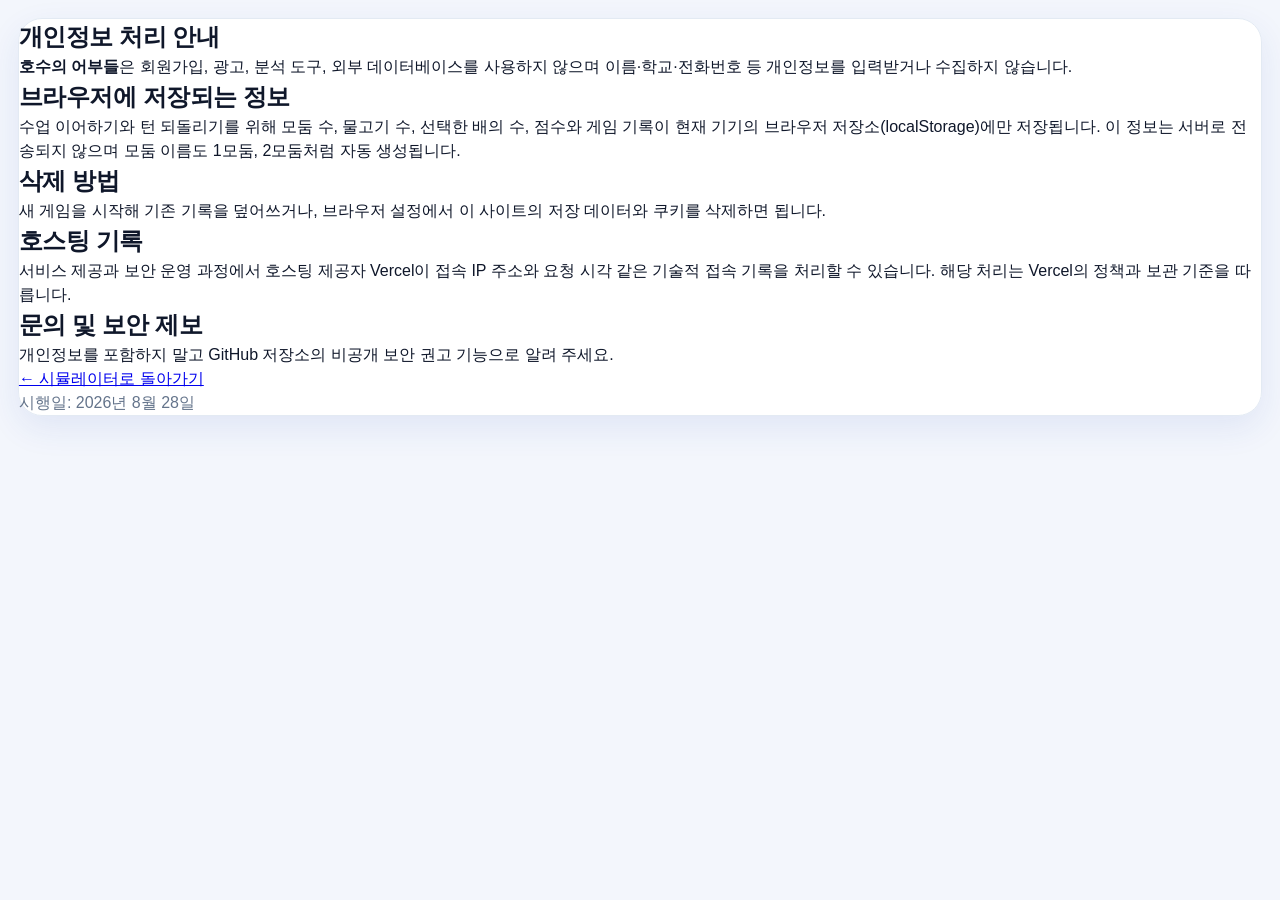
<file: privacy.html>
<!DOCTYPE html>
<html lang="ko">
<head>
  <meta charset="UTF-8">
  <meta name="viewport" content="width=device-width, initial-scale=1.0">
  <meta http-equiv="Content-Security-Policy" content="default-src 'self'; style-src 'self'; img-src 'self' data:; object-src 'none'; base-uri 'self'; form-action 'none'; frame-src 'none'; upgrade-insecure-requests">
  <meta name="referrer" content="no-referrer">
  <meta name="description" content="호수의 어부들 시뮬레이터의 개인정보 처리 안내">
  <title>개인정보 처리 안내 | 호수의 어부들</title>
  <link rel="stylesheet" href="style.css">
</head>
<body>
  <main class="container" style="max-width: 760px; padding-top: 48px; padding-bottom: 48px;">
    <article class="glass" style="padding: 32px;">
      <h1>개인정보 처리 안내</h1>
      <p><strong>호수의 어부들</strong>은 회원가입, 광고, 분석 도구, 외부 데이터베이스를 사용하지 않으며 이름·학교·전화번호 등 개인정보를 입력받거나 수집하지 않습니다.</p>

      <h2>브라우저에 저장되는 정보</h2>
      <p>수업 이어하기와 턴 되돌리기를 위해 모둠 수, 물고기 수, 선택한 배의 수, 점수와 게임 기록이 현재 기기의 브라우저 저장소(localStorage)에만 저장됩니다. 이 정보는 서버로 전송되지 않으며 모둠 이름도 1모둠, 2모둠처럼 자동 생성됩니다.</p>

      <h2>삭제 방법</h2>
      <p>새 게임을 시작해 기존 기록을 덮어쓰거나, 브라우저 설정에서 이 사이트의 저장 데이터와 쿠키를 삭제하면 됩니다.</p>

      <h2>호스팅 기록</h2>
      <p>서비스 제공과 보안 운영 과정에서 호스팅 제공자 Vercel이 접속 IP 주소와 요청 시각 같은 기술적 접속 기록을 처리할 수 있습니다. 해당 처리는 Vercel의 정책과 보관 기준을 따릅니다.</p>

      <h2>문의 및 보안 제보</h2>
      <p>개인정보를 포함하지 말고 GitHub 저장소의 비공개 보안 권고 기능으로 알려 주세요.</p>

      <p><a href="index.html">← 시뮬레이터로 돌아가기</a></p>
      <p class="text-muted">시행일: 2026년 8월 28일</p>
    </article>
  </main>
</body>
</html>
</file>
<file: style.css>
/* tragedy-of-the-commons/style.css */

/* Global Custom Properties & Palette */
:root {
  --font-main: "Pretendard Variable", Pretendard, -apple-system, BlinkMacSystemFont, "Segoe UI", "Malgun Gothic", sans-serif;
  
  /* Question Repair Shop-inspired classroom palette */
  --bg-page: #f3f6fc;
  --panel-bg: rgba(255, 255, 255, 0.94);
  --panel-bg-strong: #ffffff;
  --panel-border: #e3eaf3;
  --panel-border-strong: #bfdbfe;
  --text-main: #0f172a;
  --text-muted: #64748b;
  --text-inverse: #ffffff;

  /* Lake States (Blue/Green -> Orange -> Red -> Black/Gray) */
  --lake-healthy-start: #0ea5e9;
  --lake-healthy-end: #14b8a6;
  --lake-warning-start: #f59e0b;
  --lake-warning-end: #ea580c;
  --lake-danger-start: #ef4444;
  --lake-danger-end: #b91c1c;
  --lake-dead-start: #64748b;
  --lake-dead-end: #334155;

  /* Button & Alert Colors */
  --btn-primary: #2563eb;
  --btn-primary-hover: #1d4ed8;
  --btn-secondary: #f1f5f9;
  --btn-secondary-hover: #e2e8f0;
  --btn-danger: #dc2626;
  
  --accent-gold: #d97706;
  --accent-silver: #64748b;
  --accent-bronze: #c2410c;
  --accent-blue: #2563eb;
  --accent-teal: #0f766e;

  --transition-speed: 0.3s;
}

.site-legal {
  width: 100%;
  margin-top: 14px;
  text-align: center;
  font-size: 0.75rem;
}

.site-legal a {
  color: var(--text-muted);
  opacity: 0.72;
  text-underline-offset: 3px;
}

.site-legal a:hover {
  opacity: 1;
}

/* Base resets */
* {
  box-sizing: border-box;
  margin: 0;
  padding: 0;
}

body {
  font-family: var(--font-main);
  background: var(--bg-page);
  color: var(--text-main);
  min-height: 100vh;
  display: flex;
  justify-content: center;
  align-items: center;
  overflow-x: hidden;
  padding: 24px;
  line-height: 1.5;
  -webkit-font-smoothing: antialiased;
  text-rendering: optimizeLegibility;
}

.app-container {
  width: 100%;
  max-width: 1400px;
  min-height: 90vh;
  display: flex;
  flex-direction: column;
  position: relative;
}

/* Glassmorphism utility */
.glass {
  background: var(--panel-bg);
  backdrop-filter: blur(18px) saturate(110%);
  -webkit-backdrop-filter: blur(18px) saturate(110%);
  border: 1px solid var(--panel-border);
  border-radius: 24px;
  box-shadow: 0 12px 34px rgba(30, 64, 175, 0.09), inset 0 1px 0 rgba(255, 255, 255, 0.8);
}

/* Typography & Helpers */
h1, h2, h3, h4, h5, h6 {
  font-weight: 700;
  letter-spacing: -0.02em;
}

.text-center { text-align: center; }
.text-danger { color: #f87171 !important; }
.text-success { color: #4ade80 !important; }
.text-warning { color: #facc15 !important; }
.text-muted { color: var(--text-muted); }
.text-sm { font-size: 0.875rem; }
.mt-2 { margin-top: 8px; }
.hidden { display: none !important; }
.flex-column { display: flex; flex-direction: column; }
.flex-fill { flex: 1; }

/* Buttons */
.btn {
  font-family: var(--font-main);
  font-weight: 700;
  border: none;
  border-radius: 13px;
  padding: 11px 20px;
  cursor: pointer;
  display: inline-flex;
  align-items: center;
  justify-content: center;
  gap: 8px;
  transition: transform 0.2s ease, background 0.2s ease, border-color 0.2s ease, box-shadow 0.2s ease;
  letter-spacing: -0.01em;
}

.btn-primary {
  background: var(--btn-primary);
  color: white;
}
.btn-primary:hover:not(:disabled) {
  background: var(--btn-primary-hover);
  transform: translateY(-2px);
  box-shadow: 0 10px 24px rgba(37, 99, 235, 0.24);
}

.btn-outline {
  background: #ffffff;
  border: 1px solid #cbd5e1;
  color: var(--text-main);
}
.btn-outline:hover:not(:disabled) {
  background: #f8fafc;
  border-color: #93c5fd;
}

.btn-warning {
  background: #f8d477;
  color: #241704;
}
.btn-warning:hover:not(:disabled) {
  background: #f3c45f;
  transform: translateY(-1px);
}

.btn-danger {
  background: var(--btn-danger);
  color: white;
}
.btn-danger:hover:not(:disabled) {
  transform: translateY(-2px);
  box-shadow: 0 4px 15px rgba(239, 68, 68, 0.4);
}

.btn-light {
  background: #f3f4f6;
  color: #111827;
}
.btn-light:hover:not(:disabled) {
  background: #ffffff;
}

.btn-large {
  padding: 17px 30px;
  font-size: 1.12rem;
  border-radius: 15px;
}

.btn-full {
  width: 100%;
}

.btn-icon {
  background: rgba(255, 255, 255, 0.1);
  border: none;
  font-size: 1.5rem;
  padding: 10px;
  border-radius: 50%;
  cursor: pointer;
  transition: all 0.2s;
  display: flex;
  align-items: center;
  justify-content: center;
}
.btn-icon:hover {
  background: rgba(255, 255, 255, 0.2);
  transform: scale(1.1);
}

button:disabled {
  opacity: 0.4;
  cursor: not-allowed !important;
  transform: none !important;
  box-shadow: none !important;
}

/* Screens control */
.screen {
  display: none;
  opacity: 0;
  transition: opacity 0.5s ease;
}

.screen.active {
  display: flex;
  flex-direction: column;
  opacity: 1;
}

/* 1. SETUP SCREEN */
#setup-screen {
  justify-content: center;
  align-items: center;
  flex: 1;
}

.setup-card {
  width: 100%;
  max-width: 860px;
  padding: 56px;
  text-align: center;
  position: relative;
  overflow: hidden;
}

button:focus-visible,
a:focus-visible,
input:focus-visible,
select:focus-visible {
  outline: 3px solid rgba(59, 130, 246, 0.45);
  outline-offset: 3px;
}

.setup-card::before {
  content: "";
  position: absolute;
  inset: 0 0 auto;
  height: 3px;
  background: #2563eb;
}

.setup-header h1 {
  font-size: 3.4rem;
  background: none;
  color: #2563eb;
  -webkit-text-fill-color: currentColor;
  margin-top: 14px;
  letter-spacing: -0.045em;
}

.setup-header h2 {
  font-size: 1.35rem;
  font-weight: 500;
  color: var(--text-muted);
  margin-top: 4px;
  margin-bottom: 38px;
  letter-spacing: -0.015em;
}

.setup-header .logo-icon {
  width: 84px;
  height: 84px;
  margin: 0 auto;
  border-radius: 28px;
  display: grid;
  place-items: center;
  font-size: 3.4rem;
  background: #eff6ff;
  border: 1px solid rgba(103, 232, 249, 0.2);
  box-shadow: inset 0 1px 0 rgba(255,255,255,0.06), 0 16px 35px rgba(0, 0, 0, 0.18);
  animation: float 4s ease-in-out infinite;
}

.setup-grid {
  display: flex;
  justify-content: center;
  gap: 24px;
  text-align: left;
  margin-bottom: 36px;
}

.setup-grid .input-group {
  min-width: 320px;
}

.input-group {
  display: flex;
  flex-direction: column;
  gap: 8px;
}

.input-group label {
  font-size: 1rem;
  font-weight: 650;
  color: #d8e8ed;
  margin-bottom: 3px;
}

.input-group select {
  font-family: var(--font-main);
  font-size: 1.1rem;
  background: rgba(148, 163, 184, 0.14);
  border: 1px solid var(--panel-border);
  border-radius: 12px;
  padding: 12px;
  color: white;
  outline: none;
  cursor: pointer;
}

.input-group select option {
  background: #111827;
  color: white;
}

/* Stepper (number control) */
.number-stepper {
  display: flex;
  align-items: center;
  background: rgba(148, 163, 184, 0.14);
  border: 1px solid var(--panel-border);
  border-radius: 15px;
  overflow: hidden;
}

.number-stepper button {
  width: 58px;
  height: 56px;
  background: rgba(255, 255, 255, 0.05);
  border: none;
  color: white;
  font-size: 1.5rem;
  font-weight: 700;
  cursor: pointer;
  transition: background 0.2s;
}

.number-stepper button:hover {
  background: rgba(255, 255, 255, 0.15);
}

.number-stepper input {
  flex: 1;
  text-align: center;
  background: transparent;
  border: none;
  color: white;
  font-size: 1.45rem;
  font-weight: 700;
  width: 100%;
  outline: none;
}

/* Hide spin buttons in number inputs */
.number-stepper input::-webkit-outer-spin-button,
.number-stepper input::-webkit-inner-spin-button {
  -webkit-appearance: none;
  margin: 0;
}

.setup-actions {
  display: flex;
  justify-content: center;
}

/* 2. GAME SCREEN */
#game-screen {
  gap: 20px;
}

.game-header {
  display: flex;
  justify-content: space-between;
  align-items: center;
  padding: 18px 22px;
  border-radius: 20px;
}

.header-left {
  display: flex;
  align-items: center;
  gap: 16px;
}

.btn-back-setup {
  flex: 0 0 auto;
  white-space: nowrap;
  background: #eff6ff;
  border-color: #bfdbfe;
  color: #1d4ed8;
  font-weight: 700;
}

.btn-back-setup:hover {
  background: #dbeafe;
  border-color: #93c5fd;
  color: #1e40af;
}

.brand-title {
  font-size: 1.55rem;
  background: none;
  color: #2563eb;
  -webkit-text-fill-color: currentColor;
}

.current-policy-tag {
  font-size: 0.9rem;
  font-weight: 500;
  background: rgba(45, 212, 191, 0.09);
  border: 1px solid rgba(94, 234, 212, 0.2);
  padding: 3px 10px;
  border-radius: 99px;
  display: inline-block;
  color: #99f6e4;
  margin-top: 4px;
}

.header-stats {
  display: flex;
  gap: 10px;
}

.stat-box {
  background: rgba(255, 255, 255, 0.035);
  border: 1px solid var(--panel-border);
  padding: 8px 20px;
  border-radius: 14px;
  display: flex;
  flex-direction: column;
  align-items: center;
  min-width: 120px;
}

.stat-box.border-accent {
  border-color: rgba(94, 234, 212, 0.26);
  background: rgba(20, 184, 166, 0.06);
}

.lesson-progress-box {
  min-width: 220px;
}

.lesson-progress-track {
  width: 100%;
  height: 6px;
  border-radius: 99px;
  background: rgba(255, 255, 255, 0.1);
  overflow: hidden;
  margin-top: 8px;
}

.lesson-progress-fill {
  height: 100%;
  border-radius: 99px;
  background: #2563eb;
  width: 0%;
  transition: width 0.4s ease;
}

.stat-label {
  font-size: 0.8rem;
  color: var(--text-muted);
  letter-spacing: -0.01em;
}

.stat-value {
  font-size: 1.6rem;
  font-weight: 900;
}

.stat-value.badge {
  font-size: 1.3rem;
  margin-top: 4px;
}

/* Main Grid Layout */
.game-main-layout {
  display: grid;
  grid-template-columns: 1.1fr 0.9fr;
  gap: 20px;
}

/* Lake Visualization Panel */
.lake-card {
  padding: 22px;
  display: flex;
  flex-direction: column;
  gap: 16px;
}

.lake-card-header {
  display: flex;
  justify-content: space-between;
  align-items: center;
}

.capacity-info {
  font-size: 0.9rem;
  color: var(--text-muted);
}

.lake-header-stats {
  display: flex;
  align-items: center;
  gap: 18px;
  flex-wrap: wrap;
}

.lake-header-stat {
  display: flex;
  align-items: baseline;
  gap: 6px;
}

.lake-header-stat-label {
  font-size: 0.78rem;
  color: var(--text-muted);
}

.lake-header-stat-value {
  font-size: 1.15rem;
  font-weight: 800;
}

.canvas-container {
  position: relative;
  flex: 1;
  min-height: 380px;
  border-radius: 18px;
  overflow: hidden;
  box-shadow: inset 0 0 32px rgba(0,0,0,0.28), 0 14px 34px rgba(0, 8, 16, 0.18);
  background: #0c3a4d; /* Base water color before load */
  border: 1px solid rgba(125, 211, 252, 0.12);
}

#lake-canvas {
  width: 100%;
  height: 100%;
  display: block;
}

#lake-overlay-msg {
  position: absolute;
  top: 0;
  left: 0;
  width: 100%;
  height: 100%;
  background: rgba(0, 0, 0, 0.85);
  display: flex;
  justify-content: center;
  align-items: center;
  z-index: 10;
  backdrop-filter: blur(4px);
}

.alert-box {
  max-width: 450px;
  text-align: center;
  padding: 30px;
  border-radius: 16px;
  background: rgba(239, 68, 68, 0.1);
  border: 2px solid #ef4444;
  animation: pulse-border 2s infinite;
}

.alert-icon {
  font-size: 3rem;
  display: block;
  margin-bottom: 12px;
}

.alert-box h2 {
  font-size: 1.8rem;
  color: #f87171;
  margin-bottom: 8px;
}

.alert-box p {
  color: #e5e7eb;
  margin-bottom: 20px;
}

.alert-actions {
  display: flex;
  gap: 12px;
  justify-content: center;
}

/* Timer and Negotiation Clock */
.timer-section {
  display: flex;
  justify-content: space-between;
  align-items: center;
  background: rgba(255, 255, 255, 0.025);
  padding: 13px 16px;
  border-radius: 14px;
  border: 1px solid var(--panel-border);
}

.timer-display-wrapper {
  display: flex;
  align-items: center;
  gap: 8px;
}

.timer-icon {
  font-size: 1.5rem;
}

.timer-title {
  font-size: 1.05rem;
  color: #e5e7eb;
}

.timer-clock {
  font-family: var(--font-main);
  font-size: 1.8rem;
  font-weight: 800;
  color: var(--accent-gold);
  background: rgba(246, 201, 107, 0.08);
  border: 1px solid rgba(246, 201, 107, 0.15);
  padding: 2px 12px;
  border-radius: 8px;
  letter-spacing: 0.05em;
}

.timer-controls {
  display: flex;
  gap: 6px;
  flex-wrap: nowrap; /* 줄바꿈 절대 차단 */
}

.timer-controls .btn {
  white-space: nowrap; /* 글자 1줄 유지 */
  font-size: 0.82rem; /* 화면 너비에 최적화된 크기 */
  padding: 6px 12px; /* 가로 공간을 아끼는 여백 */
}

/* Right Control Panel */
.control-panel {
  gap: 20px;
}

.panel-card {
  padding: 22px;
  display: flex;
  flex-direction: column;
  gap: 16px;
}

.panel-card-header {
  border-bottom: 1px solid var(--panel-border);
  padding-bottom: 14px;
}

.panel-card-header h3,
.lake-card-header h3,
.section-header h3 {
  font-size: 1.08rem;
  color: #eaf7f9;
}

.shortcut-tip {
  font-size: 0.8rem;
  color: #7dd3fc;
  display: block;
  margin-top: 4px;
}

.input-panel-scroll {
  flex: 1;
  overflow-y: auto;
  max-height: 400px;
  padding-right: 8px;
}

/* Dynamic Team Inputs List */
.team-inputs-list {
  display: flex;
  flex-direction: column;
  gap: 10px;
}

.team-input-row {
  display: flex;
  align-items: center;
  justify-content: space-between;
  background: rgba(255,255,255,0.025);
  padding: 12px 18px;
  border-radius: 14px;
  border: 1px solid rgba(190, 220, 228, 0.08);
  transition: background 0.2s, border-color 0.2s, box-shadow 0.2s;
}

.team-input-row.focused {
  background: rgba(45, 212, 191, 0.08);
  border-color: rgba(94, 234, 212, 0.42);
  box-shadow: 0 8px 24px rgba(0, 12, 20, 0.2);
}

.team-name-badge {
  font-size: 1.15rem;
  font-weight: 700;
  display: flex;
  align-items: center;
  gap: 8px;
}

.team-status-dot {
  width: 10px;
  height: 10px;
  border-radius: 50%;
  background: #ef4444; /* red for unentered */
  display: inline-block;
  box-shadow: none;
}

.team-input-row.entered .team-status-dot {
  background: #10b981; /* green for entered */
  box-shadow: none;
}

.team-cumulative-score {
  font-size: 0.85rem;
  color: var(--text-muted);
  font-weight: normal;
}

/* Radio button toggles for 1, 2, 3 boats */
.boat-selectors {
  display: flex;
  gap: 8px;
}

.boat-radio-btn {
  display: none;
}

.boat-label {
  display: flex;
  align-items: center;
  justify-content: center;
  flex-direction: column;
  width: 54px;
  height: 54px;
  border-radius: 13px;
  border: 2px solid rgba(255, 255, 255, 0.1);
  background: rgba(255, 255, 255, 0.035);
  cursor: pointer;
  font-weight: 700;
  font-size: 1.1rem;
  transition: all 0.2s ease;
  position: relative;
}

.boat-label:hover {
  background: rgba(255, 255, 255, 0.08);
  border-color: rgba(255, 255, 255, 0.3);
}

.boat-radio-btn:checked + .boat-label {
  border-color: #5eead4;
  background: #eff6ff;
  color: white;
  box-shadow: 0 8px 20px rgba(0, 12, 20, 0.18);
  transform: translateY(-1px);
}

/* Boat Icons inside labels */
.boat-label::after {
  content: "⛵";
  font-size: 0.6rem;
  margin-top: 2px;
  opacity: 0.6;
}

.boat-label[data-val="2"]::after {
  content: "⛵⛵";
}

.boat-label[data-val="3"]::after {
  content: "⛵⛵⛵";
  font-size: 0.55rem;
}

/* Red style for active high selections (greed marker) */
.boat-radio-btn[value="3"]:checked + .boat-label {
  border-color: #f87171;
  background: #fef2f2;
  box-shadow: 0 0 12px rgba(248, 113, 113, 0.3);
}

/* Regulation phase (turns 7-9): marks choices above the limit as fine-risk, not blocked */
.boat-label.fine-risk {
  border: 2px dashed #f59e0b;
  color: #fbbf24;
}

.boat-radio-btn:checked + .boat-label.fine-risk {
  border-style: solid;
  background: #fffbeb;
  box-shadow: 0 0 12px rgba(245, 158, 11, 0.35);
}

/* Policy Phase Timeline (status display only - auto-progresses with the turn) */
.policy-selector-grid {
  display: grid;
  grid-template-columns: repeat(3, 1fr);
  gap: 10px;
}

.policy-card {
  font-family: var(--font-main);
  background: rgba(255, 255, 255, 0.03);
  border: 1px solid var(--panel-border);
  border-radius: 14px;
  padding: 13px 7px;
  color: var(--text-muted);
  display: flex;
  flex-direction: column;
  align-items: center;
  text-align: center;
  transition: all var(--transition-speed);
}

.policy-card.completed {
  opacity: 0.55;
}

.policy-card.completed .policy-name::after {
  content: " ✓";
}

.policy-card.active {
  border-color: rgba(94, 234, 212, 0.4);
  background: #f0fdf4;
  color: white;
  box-shadow: 0 10px 24px rgba(0, 12, 20, 0.16);
}

.policy-icon {
  font-size: 1.5rem;
  margin-bottom: 4px;
}

.policy-name {
  font-size: 0.9rem;
  font-weight: 700;
}

.policy-desc {
  font-size: 0.72rem;
  margin-top: 2px;
  opacity: 0.85;
}

/* Active Policy Config Settings Box */
.policy-settings-box {
  background: rgba(255, 255, 255, 0.035);
  border: 1px solid rgba(52, 211, 153, 0.3);
  border-radius: 14px;
  padding: 14px;
  margin-top: 8px;
  font-size: 0.9rem;
  animation: fadeIn 0.3s;
}

.policy-settings-box label {
  font-weight: 500;
  display: block;
  margin-bottom: 6px;
  color: #34d399;
}

.policy-settings-box input[type="number"] {
  width: 70px;
  background: rgba(0,0,0,0.5);
  border: 1px solid rgba(255,255,255,0.2);
  border-radius: 6px;
  padding: 4px 8px;
  color: white;
  font-weight: bold;
}

.policy-settings-box .form-inline {
  display: flex;
  align-items: center;
  gap: 10px;
  flex-wrap: wrap;
}

/* History Section */
.history-section {
  padding: 22px;
  display: flex;
  flex-direction: column;
  gap: 16px;
}

.section-header {
  display: flex;
  justify-content: space-between;
  align-items: center;
}

.table-container {
  overflow-x: auto;
  border-radius: 12px;
  border: 1px solid var(--panel-border);
}

.history-table {
  width: 100%;
  border-collapse: collapse;
  text-align: center;
  font-size: 0.95rem;
}

.history-table th, .history-table td {
  padding: 12px 14px;
  border-bottom: 1px solid rgba(190, 220, 228, 0.08);
}

.history-table th {
  background: rgba(255, 255, 255, 0.045);
  font-weight: 700;
  color: #e5e7eb;
}

.history-table tr:hover td {
  background: rgba(255, 255, 255, 0.02);
}

.history-table tr:last-child td {
  border-bottom: none;
}

/* Special styling for individual team values in history */
.history-table td.team-cell {
  border-left: 1px solid rgba(255, 255, 255, 0.03);
}

/* 3. MODAL OVERLAY */
.modal-overlay {
  position: fixed;
  top: 0;
  left: 0;
  width: 100vw;
  height: 100vh;
  background: rgba(1, 10, 16, 0.82);
  backdrop-filter: blur(12px);
  display: none;
  justify-content: center;
  align-items: center;
  z-index: 999;
}

.modal-overlay.active {
  display: flex;
}

.modal-content {
  width: 90%;
  max-width: 700px;
  max-height: 88vh;
  padding: 32px;
  position: relative;
  display: flex;
  flex-direction: column;
}

/* Keep header/footer always visible; only the body scrolls when content
   (e.g. many hidden teams during the regulation/monitoring phase) overflows */
.modal-body {
  overflow-y: auto;
  flex: 1;
  min-height: 0;
}

.modal-content.max-w-sm {
  max-width: 480px;
}

.close-btn {
  position: absolute;
  top: 15px;
  right: 20px;
  background: transparent;
  border: none;
  font-size: 2rem;
  color: var(--text-muted);
  cursor: pointer;
}
.close-btn:hover {
  color: white;
}

.modal-header {
  border-bottom: 1px solid var(--panel-border);
  padding-bottom: 12px;
  margin-bottom: 20px;
}

.modal-header h2 {
  font-size: 1.8rem;
  background: none;
  color: #b45309;
  -webkit-text-fill-color: currentColor;
}

.turn-summary-block {
  background: rgba(255, 255, 255, 0.025);
  border-radius: 16px;
  padding: 20px;
  margin-bottom: 24px;
  border: 1px solid var(--panel-border);
  text-align: center;
}

.summary-highlight {
  font-size: 1.8rem;
  font-weight: 800;
  color: #67e8f9;
  margin-bottom: 12px;
}

.summary-details p {
  font-size: 1.1rem;
  margin-bottom: 6px;
}

.next-fish-highlight {
  font-size: 1.25rem;
  font-weight: bold;
  color: #34d399;
  margin-top: 10px;
}

.team-results-block h3 {
  font-size: 1.2rem;
  margin-bottom: 10px;
  color: #e5e7eb;
}

.modal-team-table {
  width: 100%;
  border-collapse: collapse;
  text-align: center;
  margin-bottom: 20px;
}

.modal-team-table th, .modal-team-table td {
  padding: 10px;
  border-bottom: 1px solid rgba(255,255,255,0.05);
}

.modal-team-table th {
  font-size: 0.9rem;
  color: var(--text-muted);
}

.modal-team-table td {
  font-size: 1.05rem;
  font-weight: bold;
}

.alert-info {
  background: rgba(56, 189, 248, 0.1);
  border: 1px solid rgba(56, 189, 248, 0.3);
  padding: 12px 18px;
  border-radius: 12px;
  font-size: 0.95rem;
  line-height: 1.4;
  color: #bae6fd;
}

.agreement-announcement {
  font-size: 1.2rem;
  line-height: 1.6;
  background: rgba(52, 211, 153, 0.05);
  border: 1.5px solid rgba(52, 211, 153, 0.3);
  padding: 20px;
  border-radius: 16px;
  color: white;
}

.modal-footer {
  margin-top: 24px;
  display: flex;
  justify-content: flex-end;
}

/* 4. FINAL RESULT SCREEN */
#result-screen {
  padding: 20px 0;
}

.result-card {
  padding: 40px;
  width: 100%;
}

.result-header {
  text-align: center;
  border-bottom: 1px solid var(--panel-border);
  padding-bottom: 24px;
  margin-bottom: 30px;
}

.result-header h1 {
  font-size: 2.8rem;
  background: none;
  color: #2563eb;
  -webkit-text-fill-color: currentColor;
}

.result-dashboard {
  display: grid;
  grid-template-columns: repeat(3, 1fr);
  gap: 20px;
  margin-bottom: 40px;
}

.result-stat-card {
  background: rgba(255, 255, 255, 0.03);
  border: 1px solid var(--panel-border);
  border-radius: 18px;
  padding: 24px;
}

.result-stat-card.border-accent {
  border-color: rgba(239, 68, 68, 0.4);
}

.result-stat-card h3 {
  font-size: 1.1rem;
  color: var(--text-muted);
  margin-bottom: 12px;
}

.result-stat-large {
  font-size: 2.4rem;
  font-weight: 900;
  display: block;
}

.result-stat-sub {
  font-size: 0.95rem;
  margin-top: 6px;
}

.stats-list {
  list-style: none;
  display: flex;
  flex-direction: column;
  gap: 8px;
}

.stats-list li {
  display: flex;
  justify-content: space-between;
  font-size: 0.95rem;
  border-bottom: 1px dashed rgba(255,255,255,0.05);
  padding-bottom: 6px;
}

.stats-list li:last-child {
  border: none;
}

.stat-li-label {
  color: var(--text-muted);
}

.stat-li-val {
  font-weight: bold;
}

/* Leaderboard */
.leaderboard-section {
  margin-bottom: 40px;
}

.leaderboard-section h2 {
  font-size: 1.6rem;
  margin-bottom: 20px;
  border-left: 4px solid #34d399;
  padding-left: 12px;
}

.leaderboard-grid {
  display: flex;
  flex-direction: column;
  gap: 12px;
}

.leaderboard-item {
  display: flex;
  align-items: center;
  padding: 16px 24px;
  border-radius: 16px;
  background: rgba(255, 255, 255, 0.025);
  border: 1px solid var(--panel-border);
}

.leaderboard-rank {
  font-size: 1.6rem;
  font-weight: 900;
  width: 50px;
}

.leaderboard-rank.rank-1 { color: var(--accent-gold); }
.leaderboard-rank.rank-2 { color: var(--accent-silver); }
.leaderboard-rank.rank-3 { color: var(--accent-bronze); }

.leaderboard-team-name {
  font-size: 1.25rem;
  font-weight: 700;
  flex: 1;
}

.leaderboard-bar-wrapper {
  flex: 2;
  margin: 0 40px;
}

.leaderboard-bar-outer {
  height: 12px;
  background: rgba(255,255,255,0.07);
  border-radius: 99px;
  overflow: hidden;
}

.leaderboard-bar-inner {
  height: 100%;
  border-radius: 99px;
  background: #2563eb;
  width: 0%;
  transition: width 1s ease-out;
}

.leaderboard-item:nth-child(1) .leaderboard-bar-inner {
  background: #f59e0b;
}

.leaderboard-score {
  font-size: 1.4rem;
  font-weight: 900;
  width: 120px;
  text-align: right;
}

/* Discussion Grid */
.discussion-section {
  margin-bottom: 40px;
}

.discussion-section h2 {
  font-size: 1.6rem;
  margin-bottom: 20px;
  border-left: 4px solid #fbbf24;
  padding-left: 12px;
}

.discussion-grid {
  display: grid;
  grid-template-columns: repeat(2, 1fr);
  gap: 20px;
}

.question-card {
  background: rgba(255, 255, 255, 0.025);
  border: 1px solid var(--panel-border);
  border-radius: 18px;
  padding: 24px;
  display: flex;
  gap: 16px;
}

.q-num {
  font-family: var(--font-main);
  font-size: 1.5rem;
  font-weight: 800;
  color: var(--accent-gold);
  line-height: 1;
}

.question-card p {
  font-size: 1rem;
  line-height: 1.6;
  color: #e5e7eb;
}

.question-card strong {
  color: #fbbf24;
}

.result-actions {
  display: flex;
  gap: 20px;
  justify-content: center;
}

/* Animations */
@keyframes float {
  0% { transform: translateY(0px); }
  50% { transform: translateY(-10px); }
  100% { transform: translateY(0px); }
}

@keyframes fadeIn {
  from { opacity: 0; transform: translateY(10px); }
  to { opacity: 1; transform: translateY(0); }
}

@keyframes pulse-border {
  0% { border-color: rgba(239, 68, 68, 0.8); box-shadow: 0 0 0 0 rgba(239, 68, 68, 0.4); }
  70% { border-color: rgba(239, 68, 68, 0.2); box-shadow: 0 0 0 10px rgba(239, 68, 68, 0); }
  100% { border-color: rgba(239, 68, 68, 0.8); box-shadow: 0 0 0 0 rgba(239, 68, 68, 0); }
}

.animate-pop {
  animation: popIn 0.3s cubic-bezier(0.34, 1.56, 0.64, 1);
}

@keyframes popIn {
  from { transform: scale(0.9); opacity: 0; }
  to { transform: scale(1); opacity: 1; }
}

/* Print/Export Styling overrides */
@media print {
  body {
    background: white !important;
    color: black !important;
    padding: 0;
  }
  .app-container {
    max-width: 100%;
    box-shadow: none !important;
  }
  .glass {
    background: transparent !important;
    backdrop-filter: none !important;
    border: 1px solid #ccc !important;
    color: black !important;
    box-shadow: none !important;
  }
  .screen {
    display: none !important;
  }
  #game-screen.screen.active {
    display: flex !important;
  }
  .timer-section, .policy-selector-grid, .panel-actions, .header-left button, #btn-export-capture, .policy-settings-box {
    display: none !important;
  }
  .game-main-layout {
    grid-template-columns: 1fr !important;
  }
  .lake-card {
    display: none !important;
  }
  .control-panel {
    display: none !important;
  }
  .history-section {
    display: block !important;
    page-break-inside: avoid;
  }
  th {
    background: #eee !important;
    color: black !important;
  }
  td, th {
    border-bottom: 1px solid #aaa !important;
  }
}

/* Stepper Custom */
input[type=number]::-webkit-inner-spin-button, 
input[type=number]::-webkit-outer-spin-button { 
  -webkit-appearance: none; 
  margin: 0; 
}

/* Custom Scrollbar for dynamic panels */
::-webkit-scrollbar {
  width: 8px;
}
::-webkit-scrollbar-track {
  background: rgba(0, 0, 0, 0.1);
  border-radius: 99px;
}
::-webkit-scrollbar-thumb {
  background: rgba(255, 255, 255, 0.15);
  border-radius: 99px;
}
::-webkit-scrollbar-thumb:hover {
  background: rgba(255, 255, 255, 0.25);
}

/* Timer Alert blink animation */
.timer-clock.timer-alert {
  background: #dc2626 !important;
  color: #ffffff !important;
  box-shadow: 0 0 15px #dc2626;
  animation: timer-blink-anim 0.5s infinite alternate;
}

@keyframes timer-blink-anim {
  from { opacity: 1; }
  to { opacity: 0.4; }
}

/* Greed and Coop badges */
.badge-greedy {
  background: rgba(239, 68, 68, 0.15);
  border: 1px solid rgba(239, 68, 68, 0.4);
  color: #f87171;
  padding: 2px 6px;
  border-radius: 6px;
  font-size: 0.8rem;
  font-weight: 700;
  display: inline-flex;
  align-items: center;
  gap: 3px;
}

.badge-coop {
  background: rgba(16, 185, 129, 0.15);
  border: 1px solid rgba(16, 185, 129, 0.4);
  color: #34d399;
  padding: 2px 6px;
  border-radius: 6px;
  font-size: 0.8rem;
  font-weight: 700;
  display: inline-flex;
  align-items: center;
  gap: 3px;
}

/* Lake Gauge inside turn result modal */
.lake-gauge-container {
  margin: 15px 0;
  text-align: left;
}

.lake-gauge-label {
  display: flex;
  justify-content: space-between;
  font-size: 0.95rem;
  color: var(--text-muted);
  margin-bottom: 4px;
}

.lake-gauge-outer {
  height: 20px;
  background: rgba(255,255,255,0.08);
  border-radius: 99px;
  overflow: hidden;
  border: 1px solid rgba(255,255,255,0.1);
  position: relative;
}

.lake-gauge-inner {
  height: 100%;
  border-radius: 99px;
  background: #2563eb;
  width: 100%;
  transition: width 1s cubic-bezier(0.4, 0, 0.2, 1);
}

/* Dynamic colors for gauge inside result modal */
.lake-gauge-inner.healthy {
  background: #0ea5e9;
}
.lake-gauge-inner.warning {
  background: #f59e0b;
}
.lake-gauge-inner.danger {
  background: #ef4444;
}
.lake-gauge-inner.dead {
  background: #4b5563;
}

/* Inspect button styling */
.btn-inspect {
  background: #f59e0b;
  border: none;
  border-radius: 6px;
  color: #111827;
  padding: 4px 10px;
  font-size: 0.75rem;
  font-weight: bold;
  cursor: pointer;
  box-shadow: 0 2px 6px rgba(234, 88, 12, 0.3);
  transition: all 0.2s;
  display: inline-flex;
  align-items: center;
  gap: 3px;
  margin-top: 4px;
}

.btn-inspect:hover {
  transform: scale(1.05);
  box-shadow: 0 4px 10px rgba(234, 88, 12, 0.5);
}

.anonymous-box {
  background: rgba(0,0,0,0.3);
  border: 1px dashed rgba(255,255,255,0.15);
  border-radius: 8px;
  padding: 6px;
  display: flex;
  flex-direction: column;
  align-items: center;
  transition: all 0.3s;
}

.anonymous-box.revealed-pulse {
  border: 1px solid #34d399;
  background: rgba(52, 211, 153, 0.05);
  animation: reveal-pulse-anim 0.8s 1;
}

@keyframes reveal-pulse-anim {
  0% { transform: scale(1); box-shadow: 0 0 0 0 rgba(52, 211, 153, 0.5); }
  50% { transform: scale(1.05); box-shadow: 0 0 15px 5px rgba(52, 211, 153, 0.3); }
  100% { transform: scale(1); box-shadow: 0 0 0 0 rgba(52, 211, 153, 0); }
}

/* Execute turn pulse when all entered */
@keyframes button-pulse {
  0% { box-shadow: 0 0 0 0 rgba(6, 182, 212, 0.6); }
  70% { box-shadow: 0 0 0 12px rgba(6, 182, 212, 0); }
  100% { box-shadow: 0 0 0 0 rgba(6, 182, 212, 0); }
}

#btn-execute-turn.pulse-ready {
  animation: button-pulse 1.8s infinite;
  background: #2563eb;
  border: 1px solid rgba(255,255,255,0.2);
}

/* 비밀 입력 가림막 모드 (Input Masking styles) */
.boat-selectors-wrapper {
  position: relative;
  display: flex;
  justify-content: flex-end;
  align-items: center;
  min-width: 260px;
}

.mask-overlay-layer {
  display: none;
  position: absolute;
  top: 0;
  left: 0;
  right: 0;
  bottom: 0;
  background: #0f172a !important; /* 뚫어볼 수 없게 100% 불투명한 짙은 네이비 배경 적용 */
  border: 1px dashed rgba(255, 255, 255, 0.15);
  border-radius: 12px;
  color: var(--text-muted);
  font-weight: bold;
  font-size: 0.95rem;
  align-items: center;
  justify-content: center;
  z-index: 1000 !important; /* z-index를 최상위로 끌어올려 라벨 하이라이트가 튀어나오지 못하게 차단 */
  cursor: default;
  transition: all 0.2s;
  user-select: none;
}

/* 가림막 모드 시 레이어 노출 */
.team-inputs-list.mask-active .mask-overlay-layer {
  display: flex;
}

/* 입력 완료 시 황금색 자물쇠 레이어로 변신 */
.team-inputs-list.mask-active .team-input-row.entered .mask-overlay-layer {
  background: #1e1b4b !important; /* 투명도 없는 불투명 황금 자물쇠 박스 배경 적용 */
  border: 1.5px solid rgba(245, 158, 11, 0.6);
  color: #fbbf24;
  cursor: pointer;
}

.team-inputs-list.mask-active .team-input-row.entered .mask-overlay-layer:hover {
  background: #2e1065 !important;
  transform: scale(1.02);
  box-shadow: 0 0 12px rgba(245, 158, 11, 0.3);
}

/* 가림막 활성화 상태에서 임시 공개 상태가 아닐 때 내부 보트 버튼들은 원천 가림 */
.team-inputs-list.mask-active .team-input-row .boat-selectors {
  opacity: 0 !important;
  visibility: hidden !important;
  pointer-events: none !important;
}

/* Ensure relative position on row for absolute indicator */
.team-input-row {
  position: relative;
}

/* 2026 light classroom theme — aligned with 질문수리소 */
.text-danger { color: #dc2626 !important; }
.text-success { color: #059669 !important; }
.text-warning { color: #b45309 !important; }

.btn-outline {
  color: #475569;
}

.btn-icon {
  background: #f1f5f9;
  border: 1px solid #e2e8f0;
  color: #334155;
}

.btn-icon:hover {
  background: #e2e8f0;
}

.btn-light {
  background: #f1f5f9;
  color: #0f172a;
}

#btn-open-guide,
#btn-open-projector {
  color: #2563eb !important;
  border-color: #bfdbfe !important;
  background: #eff6ff !important;
}

#btn-open-rules,
#btn-header-rules {
  color: #475569 !important;
  border-color: #cbd5e1 !important;
  background: #ffffff !important;
}

.setup-card::before {
  background: #2563eb;
}

.setup-header h1 {
  background: none;
  color: #2563eb;
  -webkit-text-fill-color: currentColor;
}

.setup-header h2 {
  color: #64748b;
}

.setup-header .logo-icon {
  background: #eff6ff;
  border-color: #dbeafe;
  box-shadow: inset 0 1px 0 #ffffff, 0 14px 28px rgba(37, 99, 235, 0.1);
}

.input-group label,
.timer-title,
.team-results-block h3,
.question-card p {
  color: #334155;
}

.number-stepper,
.input-group select {
  background: #f8fafc;
  border-color: #cbd5e1;
  color: #0f172a;
}

.number-stepper button {
  background: #eff6ff;
  color: #1d4ed8;
  border-right: 1px solid #dbeafe;
  border-left: 1px solid #dbeafe;
}

.number-stepper button:hover {
  background: #dbeafe;
}

.number-stepper input {
  color: #0f172a;
}

.game-header {
  background: rgba(255, 255, 255, 0.97);
}

.brand-title {
  background: none;
  color: #2563eb;
  -webkit-text-fill-color: currentColor;
}

.current-policy-tag {
  background: #eff6ff;
  border-color: #bfdbfe;
  color: #1d4ed8;
}

.stat-box {
  background: #f8fafc;
  border-color: #e2e8f0;
}

.stat-box.border-accent {
  border-color: #bfdbfe;
  background: #eff6ff;
}

.lesson-progress-track,
.leaderboard-bar-outer,
.lake-gauge-outer {
  background: #e2e8f0;
  border-color: #cbd5e1;
}

.lesson-progress-fill,
.leaderboard-bar-inner {
  background: #2563eb;
}

.lake-card-header h3,
.panel-card-header h3,
.section-header h3 {
  color: #0f172a;
}

.capacity-info,
.lake-header-stat-label,
.shortcut-tip,
.stat-label {
  color: #64748b;
}

.shortcut-tip {
  color: #2563eb;
}

.timer-section {
  background: #f8fafc;
  border-color: #e2e8f0;
}

.timer-clock {
  color: #b45309;
  background: #fffbeb;
  border-color: #fde68a;
}

.panel-card-header,
.result-header,
.modal-header {
  border-color: #e2e8f0;
}

.team-input-row {
  background: #f8fafc;
  border-color: #e2e8f0;
}

.team-input-row.focused {
  background: #eff6ff;
  border-color: #60a5fa;
  box-shadow: 0 8px 22px rgba(37, 99, 235, 0.1);
}

.boat-label {
  background: #ffffff;
  border-color: #cbd5e1;
  color: #334155;
}

.boat-label:hover {
  background: #f8fafc;
  border-color: #93c5fd;
}

.boat-radio-btn:checked + .boat-label {
  border-color: #2563eb;
  background: #eff6ff;
  color: #1d4ed8;
  box-shadow: 0 8px 18px rgba(37, 99, 235, 0.12);
}

.policy-card {
  background: #f8fafc;
  border-color: #e2e8f0;
  color: #64748b;
}

.policy-card.active {
  border-color: #86efac;
  background: #f0fdf4;
  color: #166534;
  box-shadow: 0 8px 20px rgba(22, 101, 52, 0.08);
}

.policy-settings-box {
  background: #f8fafc;
  border-color: #bbf7d0;
  color: #334155;
}

.policy-settings-box label {
  color: #047857;
}

.policy-settings-box input[type="number"] {
  background: #ffffff;
  border-color: #cbd5e1;
  color: #0f172a;
}

.table-container {
  border-color: #e2e8f0;
}

.history-table th {
  background: #f8fafc;
  color: #334155;
}

.history-table th,
.history-table td,
.modal-team-table th,
.modal-team-table td {
  border-color: #e2e8f0;
}

.history-table tr:hover td {
  background: #f8fafc;
}

.modal-overlay {
  background: rgba(15, 23, 42, 0.48);
}

.modal-content {
  background: #ffffff;
  border-color: #e2e8f0;
  box-shadow: 0 24px 70px rgba(15, 23, 42, 0.2);
}

.close-btn {
  color: #64748b;
}

.close-btn:hover {
  color: #0f172a;
}

.turn-summary-block,
.result-stat-card,
.leaderboard-item,
.question-card {
  background: #f8fafc;
  border-color: #e2e8f0;
}

.summary-highlight {
  color: #2563eb;
}

.next-fish-highlight {
  color: #047857;
}

.modal-team-table th {
  color: #64748b;
}

.alert-info {
  background: #eff6ff;
  border-color: #bfdbfe;
  color: #1e40af;
}

.agreement-announcement {
  background: #f0fdf4;
  border-color: #bbf7d0;
  color: #14532d;
}

.result-card {
  background: rgba(255, 255, 255, 0.97);
}

.result-header h1 {
  background: none;
  color: #2563eb;
  -webkit-text-fill-color: currentColor;
}

.leaderboard-section h2 {
  border-left-color: #2563eb;
}

.discussion-section h2 {
  border-left-color: #f59e0b;
}

.question-card strong,
.q-num {
  color: #b45309;
}

.badge-greedy {
  color: #b91c1c;
  background: #fef2f2;
  border-color: #fecaca;
}

.badge-coop {
  color: #047857;
  background: #ecfdf5;
  border-color: #a7f3d0;
}

.anonymous-box {
  background: #f1f5f9;
  border-color: #cbd5e1;
}

::-webkit-scrollbar-track {
  background: #eef2f7;
}

::-webkit-scrollbar-thumb {
  background: #cbd5e1;
}

::-webkit-scrollbar-thumb:hover {
  background: #94a3b8;
}



/* Desktop workspace: keep controls usable on short laptop displays. */
@media screen {
  body { padding: clamp(12px, 1.4vw, 24px); align-items: flex-start; }
  .app-container { max-width: 1920px; }
  .game-header { gap: 16px; flex-wrap: wrap; }
  .header-left { flex: 1 1 560px; min-width: 0; }
  .header-stats { flex-wrap: wrap; }
  #btn-open-projector { margin-left: 0 !important; }
  .game-main-layout { grid-template-columns: minmax(0, 1.15fr) minmax(390px, 1fr); align-items: stretch; }
  .lake-card, .control-panel, .panel-card, .history-section { min-width: 0; }
  .lake-card-header, .timer-section, .section-header { flex-wrap: wrap; gap: 12px; }
  .timer-controls { flex-wrap: wrap; }
  .canvas-container { min-height: 260px; }
  #lake-canvas { position: absolute; inset: 0; }
  .boat-selectors-wrapper { min-width: 0; flex-shrink: 0; }
  .team-input-row { gap: 12px; padding: 8px 12px; }
  .team-name-badge { flex-wrap: wrap; }
  .history-table { white-space: nowrap; }
  .table-container { max-height: 380px; }
  .history-table th { position: sticky; top: 0; z-index: 1; }
  .modal-overlay { padding: 16px; z-index: 2000; }
  .modal-content { width: 100%; max-height: calc(100dvh - 32px); padding: 24px; }
  .modal-header, .modal-footer { flex-shrink: 0; }
  .modal-header { padding-right: 28px; }
  .modal-footer { gap: 12px; flex-wrap: wrap; }
  .team-results-block { overflow-x: auto; }
  .modal-team-table { min-width: 480px; }
  #result-modal .modal-content { max-width: 1100px; }
  .boat-label.fine-risk { color: #92400e; }
  .result-actions { flex-wrap: wrap; }
  .result-stat-card { min-width: 0; }
}
@media screen and (min-width: 1100px) {
  #result-modal .modal-body, #projector-result-modal .modal-body {
    display: grid; grid-template-columns: minmax(230px, .8fr) minmax(0, 1.6fr); gap: 20px; align-items: start;
  }
  .turn-summary-block { margin-bottom: 0; }
  #modal-anonymity-msg { grid-column: 1 / -1; }
}
@media screen and (min-width: 900px) and (max-height: 850px) {
  #game-screen { gap: 12px; }
  .game-header, .lake-card, .panel-card { padding: 14px; }
  .control-panel, .panel-card, .lake-card { gap: 10px; }
  .input-panel-scroll { max-height: 230px; }
  .policy-card { padding: 7px 4px; }
  .policy-icon { font-size: 1.2rem; }
  .btn-large { padding: 12px 18px; }
}
@media screen and (max-width: 899px) {
  .game-main-layout { grid-template-columns: minmax(0, 1fr); }
  .canvas-container { height: 300px; flex: none; }
  .result-dashboard { grid-template-columns: 1fr; }
  .discussion-grid { grid-template-columns: 1fr; }
  .setup-card, .result-card { padding: 24px; }
  .setup-grid .input-group { min-width: 0; width: 100%; }
  .setup-header h1 { font-size: 2.5rem; }
  .leaderboard-bar-wrapper { margin: 0 12px; }
}

/* Student display: use the width of 16:9, 16:10 and 4:3 projectors. */
@media screen {
  body.projector-view { display: block; padding: 16px; }
  .projector-body-container { width: 100%; margin: 0 auto; }
  .projector-view #game-screen { display: grid !important; grid-template-columns: minmax(0, 1.5fr) minmax(350px, 1fr); grid-template-rows: auto minmax(0, 1fr); height: calc(100dvh - 32px); gap: 16px; }
  .projector-view .game-header { grid-column: 1 / -1; padding: 12px 20px; }
  .projector-view .header-left { flex-basis: 350px; }
  .projector-view .brand-title { font-size: clamp(22px, 1.7vw, 34px); }
  .projector-view .stat-value { font-size: clamp(22px, 2vw, 36px); }
  .projector-view .game-main-layout { display: flex; min-height: 0; }
  .projector-view .lake-card { width: 100%; min-height: 0; padding: 16px; }
  .projector-view .canvas-container { min-height: 120px; height: auto; flex: 1; }
  .projector-view .lake-card-header { align-items: flex-start; flex-direction: column; }
  .projector-view .lake-header-stat-value { font-size: clamp(28px, 2.8vw, 48px); }
  .projector-view .lake-header-stat-label, .projector-view .capacity-info { font-size: 16px; }
  .projector-view .timer-section { justify-content: center; }
  .projector-view .timer-clock { font-size: clamp(28px, 3vw, 48px); }
  .projector-view .history-section { min-height: 0; padding: 16px; gap: 12px; }
  .projector-view .table-container { max-height: none; overflow: auto; }
  .projector-view .history-table { white-space: normal; table-layout: fixed; }
  .projector-view .history-table th, .projector-view .history-table td { padding: 10px 3px; font-size: clamp(14px, 1.1vw, 21px); overflow-wrap: anywhere; }
  .projector-view .modal-content { max-width: 1280px; }
  .projector-view .modal-team-table th, .projector-view .modal-team-table td { font-size: clamp(16px, 1.3vw, 24px); }
  .projector-view .summary-details { font-size: clamp(17px, 1.4vw, 24px); }
  .projector-view .control-panel { display: none; }
}
@media screen and (max-width: 899px) {
  .projector-view #game-screen { height: auto; min-height: calc(100dvh - 32px); grid-template-columns: 1fr; grid-template-rows: auto auto auto; }
  .projector-view .canvas-container { min-height: 300px; }
  .projector-view .table-container { max-height: 360px; }
}
@media (prefers-reduced-motion: reduce) {
  *, *::before, *::after { animation: none !important; transition: none !important; scroll-behavior: auto !important; }
}

@media screen {
  .projector-view .history-table th, .projector-view .history-table td { word-break: keep-all; overflow-wrap: normal; }
  .projector-view .history-table th:first-child { width: 12%; }
  .summary-details, .summary-highlight { word-break: keep-all; overflow-wrap: anywhere; }
}

.classroom-options { display: grid; gap: 16px; text-align: left; margin: 0 0 24px; }
.classroom-options label { display: grid; gap: 6px; font-weight: 700; }
.classroom-options select { width: 100%; min-width: 0; padding: 12px; border: 1px solid #cbd5e1; border-radius: 10px; background: white; color: #0f172a; font: inherit; }
.classroom-options p { color: #475569; font-size: .9rem; }
.projector-controls { position: fixed; z-index: 4000; bottom: 8px; left: 50%; transform: translateX(-50%); display: flex; flex-wrap: wrap; align-items: center; justify-content: center; gap: 8px; padding: 8px 12px; border: 1px solid #93c5fd; border-radius: 14px; background: #fff; box-shadow: 0 4px 24px #0f172a33; width: max-content; max-width: calc(100% - 16px); }
#projector-page-status { font-weight: 700; font-size: .9rem; }
.has-projector { padding-bottom: 82px; }
.has-projector .modal-overlay { padding-bottom: 82px; }
.has-projector .modal-content { max-height: calc(100dvh - 100px); }
.phase-comparison { margin: 0 0 24px; }
.phase-comparison > p { margin: 8px 0 16px; color: #475569; }
.phase-summary-grid { display: grid; grid-template-columns: repeat(3, minmax(0, 1fr)); gap: 12px; }
.student-page-caption { font-size: 16px; color: #475569; margin-top: 6px; }
.projector-view #projector-result-modal .modal-body { display: block; }
.projector-view #projector-result-modal .turn-summary-block { padding: 10px 14px; margin-bottom: 12px; }
.projector-view #projector-result-modal .lake-gauge-container { display: none; }
.projector-view #projector-result-modal .summary-highlight { font-size: 20px; margin-bottom: 4px; }
.projector-view #projector-result-modal .summary-highlight span { font-size: 24px !important; }
.projector-view #projector-result-modal .summary-details { display: grid; grid-template-columns: repeat(3, minmax(0,1fr)); gap: 10px; font-size: 16px; }
.projector-view #projector-result-modal .summary-details p { margin: 0; }
.projector-view #projector-result-modal .modal-team-table { margin-bottom: 8px; }
.projector-view #projector-result-modal .modal-team-table td { padding: 8px; }
.projector-view #projector-result-modal .modal-header { margin-bottom: 12px; padding-bottom: 10px; }
.projector-view #projector-result-modal .alert-info { padding: 8px 12px; font-size: 14px; }
.projector-view .result-card { padding: 20px; }
.projector-view .result-header { margin-bottom: 16px; padding-bottom: 12px; }
.projector-view .leaderboard-grid { display: grid; grid-template-columns: repeat(2,minmax(0,1fr)); }
.projector-view .leaderboard-bar-wrapper { display: none; }
.projector-view .result-stat-card { padding: 16px; }
@media screen and (max-width: 899px) { .phase-summary-grid { grid-template-columns: 1fr; } }
@media print { .projector-controls, #btn-export-csv { display: none !important; } }

/* Illustrated classroom entrance, using the existing lake artwork. */
.visually-hidden { position: absolute; width: 1px; height: 1px; padding: 0; margin: -1px; overflow: hidden; clip-path: inset(50%); white-space: nowrap; border: 0; }
#setup-screen { width: 100%; padding: 20px 0; }
.setup-layout { display: grid; grid-template-columns: minmax(0, 1.7fr) minmax(370px, 1fr); align-items: center; gap: clamp(24px, 3vw, 48px); width: 100%; max-width: 1480px; margin: auto; }
.setup-story { min-width: 0; }
.setup-eyebrow { display: flex; align-items: center; gap: 9px; margin: 0 0 18px 4px; color: #315981; font-size: .85rem; font-weight: 650; letter-spacing: .02em; }
.setup-eyebrow > span { width: 7px; height: 7px; background: #167ba1; border-radius: 50%; }
.setup-lake-art { width: 100%; height: auto; display: block; border: 1px solid #d6e4ef; border-radius: 24px; box-shadow: 0 22px 48px -30px #315b9170; }
.setup-story-copy { display: flex; justify-content: space-between; align-items: center; gap: 20px; padding: 26px 4px; }
.setup-story-copy h2 { font-size: clamp(22px, 2vw, 32px); line-height: 1.4; color: #123b62; letter-spacing: -.035em; }
.setup-story-copy p { color: #557087; font-size: .96rem; line-height: 1.8; word-break: keep-all; }
.setup-journey { list-style: none; display: grid; grid-template-columns: repeat(3, minmax(0,1fr)); border-top: 1px solid #d6e4ef; padding: 20px 4px 0; gap: 16px; }
.setup-journey li { display: flex; align-items: flex-start; gap: 12px; }
.setup-journey li > span { font-size: .8rem; color: #5183b1; padding-top: 3px; font-weight: 700; }
.setup-journey strong { display: block; font-size: .95rem; color: #234768; }
.setup-journey small { display: block; margin-top: 3px; font-size: .78rem; color: #60788c; }
.setup-layout .setup-card { max-width: none; padding: 30px; border-radius: 24px; text-align: left; background: #ffffffed; box-shadow: 0 20px 60px -30px #41679155; }
.setup-layout .setup-card::before { height: 4px; background: linear-gradient(90deg, #164fcc, #42afd1); }
.setup-layout .setup-header { margin-bottom: 24px; }
.setup-layout .setup-header h2 { margin: 5px 0 8px; font-size: 1.8rem; font-weight: 750; color: #143a62; letter-spacing: -.04em; }
.setup-kicker { color: #2563a5; font-size: .75rem; font-weight: 700; letter-spacing: .05em; }
.setup-intro { color: #64748b; font-size: .9rem; }
.setup-layout .setup-grid { margin-bottom: 20px; }
.setup-layout .setup-grid .input-group { width: 100%; min-width: 0; }
.setup-layout .input-group label, .setup-layout .classroom-options label { font-size: .9rem; color: #29445f; }
.setup-layout .number-stepper button { height: 48px; }
.setup-layout .number-stepper input { font-size: 1.25rem; }
.setup-layout .classroom-options { gap: 16px; margin-bottom: 24px; }
.setup-layout .classroom-options select { padding: 11px 8px; font-size: .82rem; border-color: #d9e3ed; background: #f8fafc; }
.setup-layout .classroom-options p { font-size: .78rem; line-height: 1.65; color: #60758b; }
.setup-layout .setup-actions { display: flex; flex-direction: column; gap: 10px; }
.setup-layout #btn-start-game { width: 100%; justify-content: space-between; padding: 15px 18px; font-size: 1rem; background: #1558c4; box-shadow: 0 6px 16px #1558c422; }
.setup-layout #btn-start-game:hover { background: #124aaa; }
.setup-help-actions { display: grid; grid-template-columns: 1fr 1fr; gap: 10px; margin-top: 3px; }
.setup-help-actions .btn { font-size: .83rem; padding: 10px; }
#setup-screen .site-legal { margin-top: 24px; }
@media screen and (min-width: 1000px) and (max-height: 820px) {
  #setup-screen { padding: 0; }
  .setup-layout { max-width: 1320px; }
  .setup-layout .setup-card { padding: 22px; }
  .setup-layout .setup-header { margin-bottom: 16px; }
  .setup-layout .classroom-options { gap: 12px; margin-bottom: 16px; }
  .setup-story-copy { padding: 18px 4px; }
  .setup-journey { padding-top: 14px; }
}
@media screen and (max-width: 999px) {
  .setup-layout { max-width: 760px; grid-template-columns: minmax(0, 1fr); gap: 28px; }
  .setup-layout .setup-card { padding: 28px; }
  .setup-story-copy { padding: 20px 0; }
}
@media screen and (max-width: 540px) {
  #setup-screen { padding: 4px 0; }
  .setup-eyebrow { font-size: .73rem; margin-bottom: 12px; }
  .setup-lake-art { border-radius: 16px; }
  .setup-story-copy { display: block; padding: 16px 2px; }
  .setup-story-copy h2 { font-size: 23px; }
  .setup-story-copy p { margin-top: 10px; font-size: .87rem; }
  .setup-journey { gap: 8px; }
  .setup-journey li { display: block; }
  .setup-journey strong { font-size: .84rem; }
  .setup-journey small { font-size: .65rem; }
  .setup-layout .setup-card { padding: 22px 18px; }
}

/* Classroom header: identity, progress, then secondary actions. */
@media screen {
  .game-header { display: grid; grid-template-columns: minmax(220px, 1fr) auto auto; gap: 24px; padding: 16px 22px; }
  .game-header .header-left { min-width: 0; }
  .game-header .brand-title { font-size: 1.45rem; color: #174780; line-height: 1.25; }
  .header-subtitle { margin-top: 5px; color: #64748b; font-size: .8rem; }
  .game-header .header-stats { flex-wrap: nowrap; gap: 0; align-items: center; }
  .game-header .stat-box { min-width: 100px; padding: 0 20px; border: 0; border-radius: 0; background: transparent; align-items: flex-start; }
  .game-header .lesson-progress-box { min-width: 175px; border-left: 1px solid #dce5ef; }
  .game-header .stat-label { font-size: .72rem; }
  .game-header .stat-value { font-size: 1.35rem; line-height: 1.35; white-space: nowrap; }
  .game-header .stat-value.badge { font-size: 1.08rem; margin-top: 2px; }
  .game-header .lesson-progress-track { width: 100%; height: 4px; margin-top: 7px; }
  .header-actions { display: flex; align-items: center; justify-content: flex-end; gap: 8px; padding-left: 20px; border-left: 1px solid #dce5ef; }
  .header-actions .btn { min-height: 38px; padding: 8px 12px; font-size: .8rem; white-space: nowrap; border-radius: 10px; }
  .header-actions #btn-home-icon { color: #52657c; background: transparent; border-color: #dce5ef; }
  body:not(.has-projector) #btn-single-display { display: none; }
  body.has-projector #btn-open-projector { display: none; }
  #btn-single-display { color: #1d4ed8; background: #eff6ff; border-color: #bfdbfe; }
  .projector-view .game-header { grid-template-columns: minmax(0, 1fr) auto; }
  .projector-view .header-actions { display: none; }
  .projector-view .game-header .brand-title { font-size: clamp(24px, 2vw, 36px); }
  .projector-view .game-header .stat-value { font-size: clamp(24px, 2vw, 34px); }
  .projector-view .game-header .stat-value.badge { font-size: clamp(21px, 1.8vw, 30px); }
}
@media screen and (max-width: 1150px) {
  body:not(.projector-view) .game-header { grid-template-columns: minmax(0,1fr) auto; gap: 12px; }
  .header-actions { grid-column: 1 / -1; border-left: 0; border-top: 1px solid #e5edf5; padding: 10px 0 0; }
}
@media screen and (max-width: 600px) {
  .game-header { padding: 14px; }
  .game-header .brand-title { font-size: 1.2rem; }
  .game-header .header-stats { gap: 10px; }
  .game-header .stat-box { min-width: 0; padding: 0; }
  .game-header .lesson-progress-box { min-width: 0; padding-left: 10px; }
  .game-header .stat-value { font-size: 1.1rem; }
  .game-header .stat-value.badge { font-size: .86rem; }
  .header-actions { justify-content: flex-start; flex-wrap: wrap; }
}
@media print { .header-actions { display: none !important; } }
</file>
